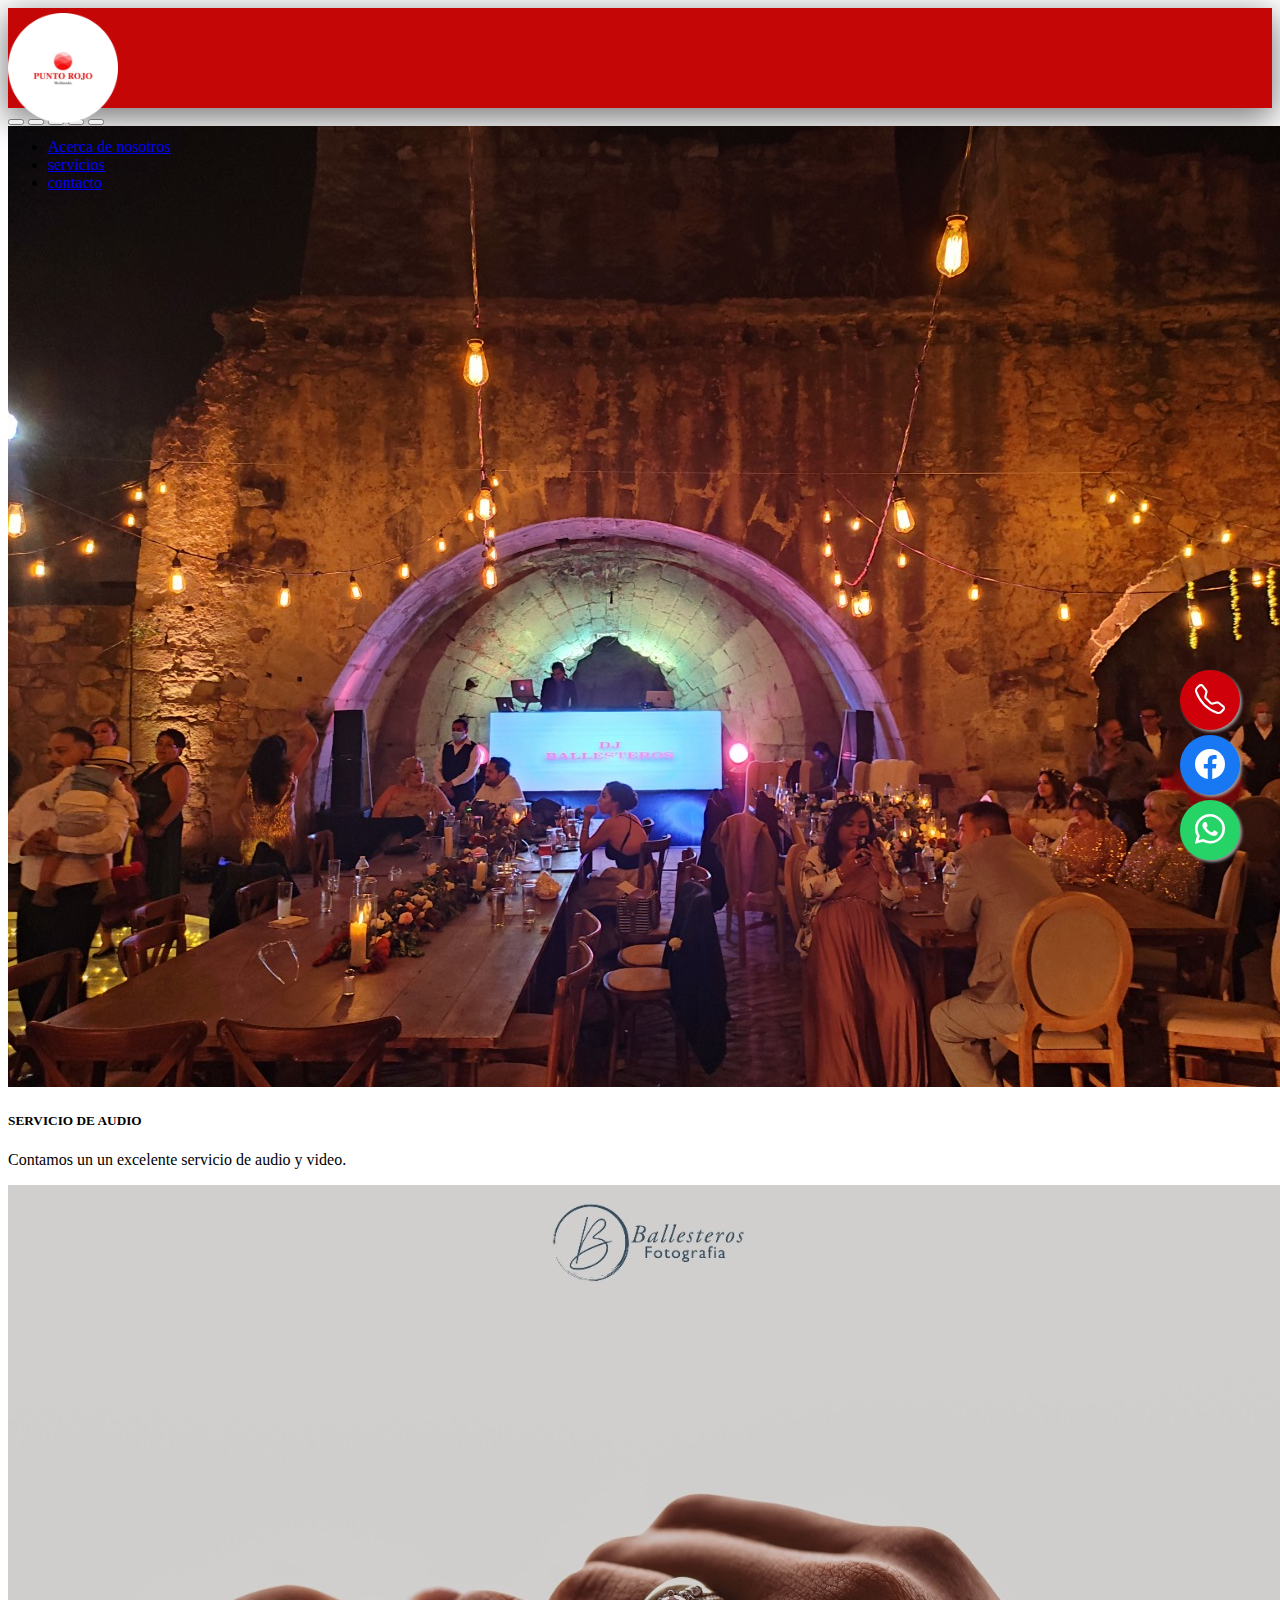
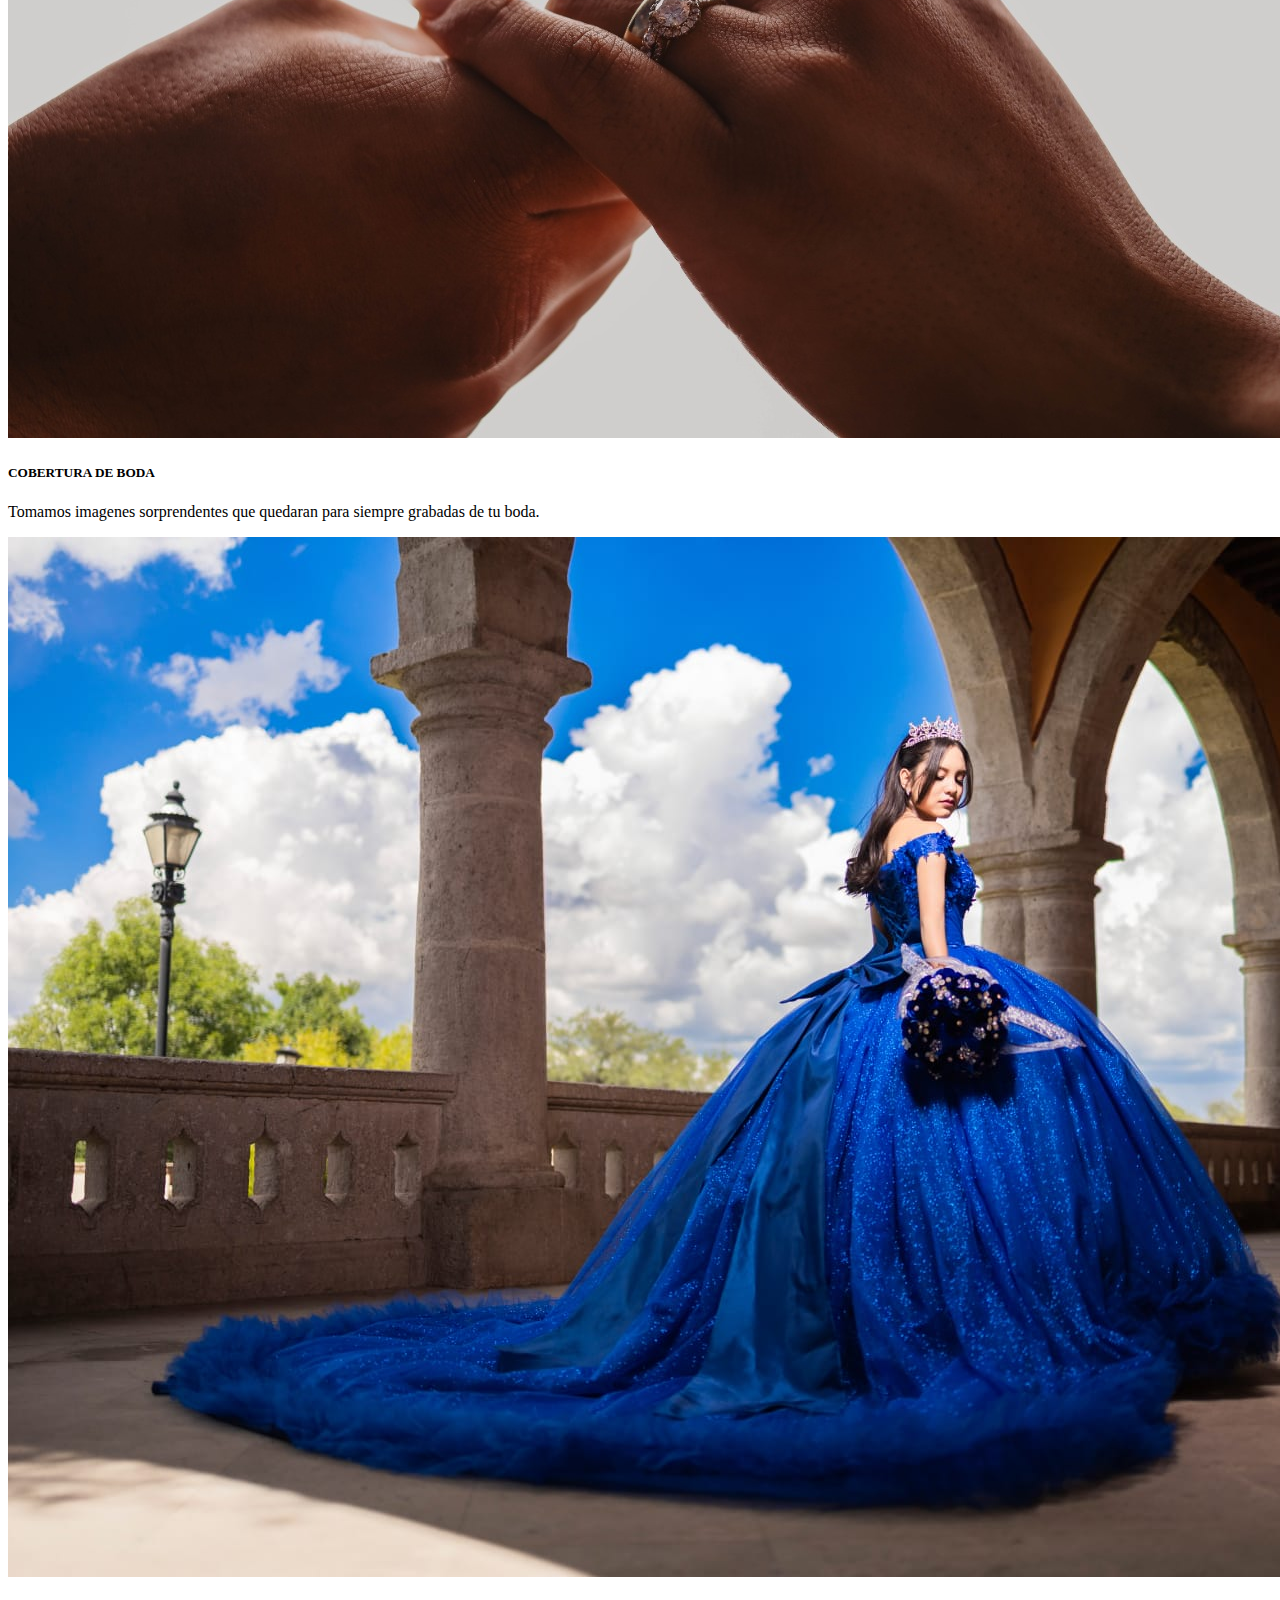
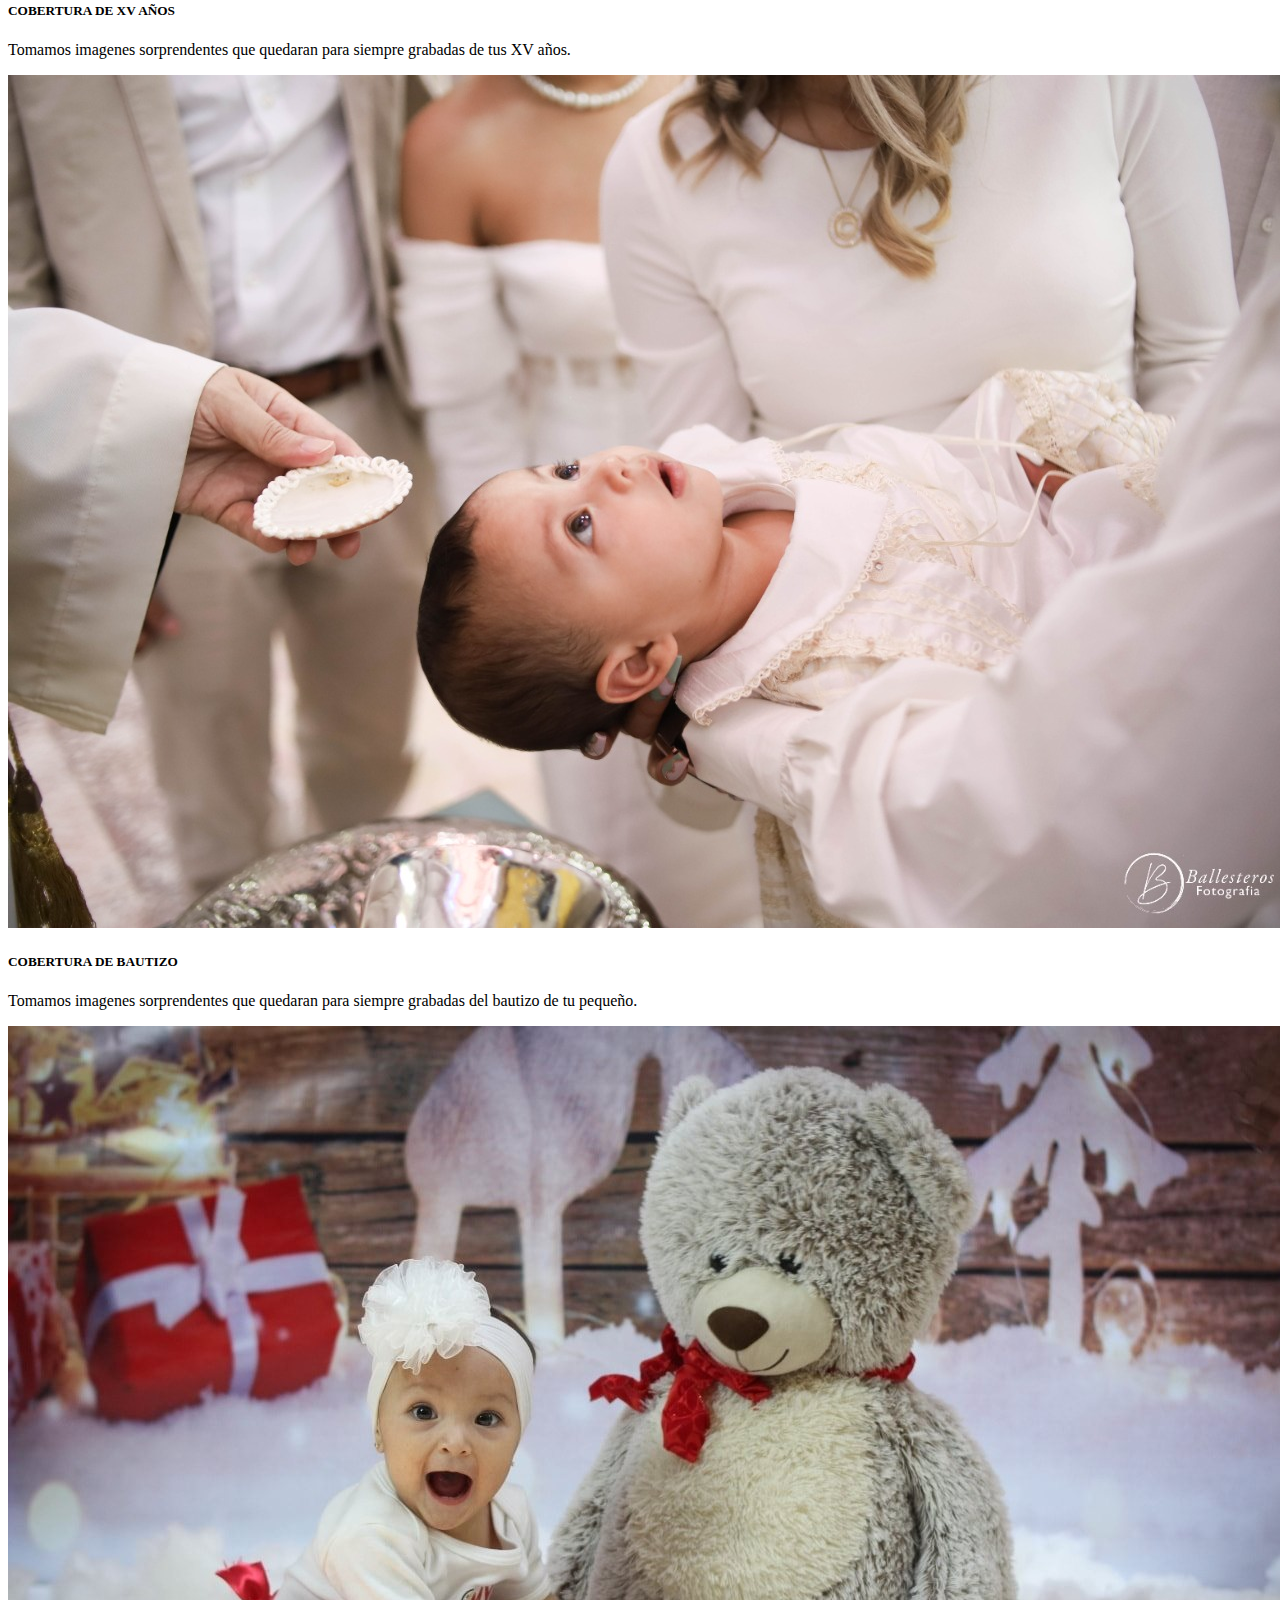
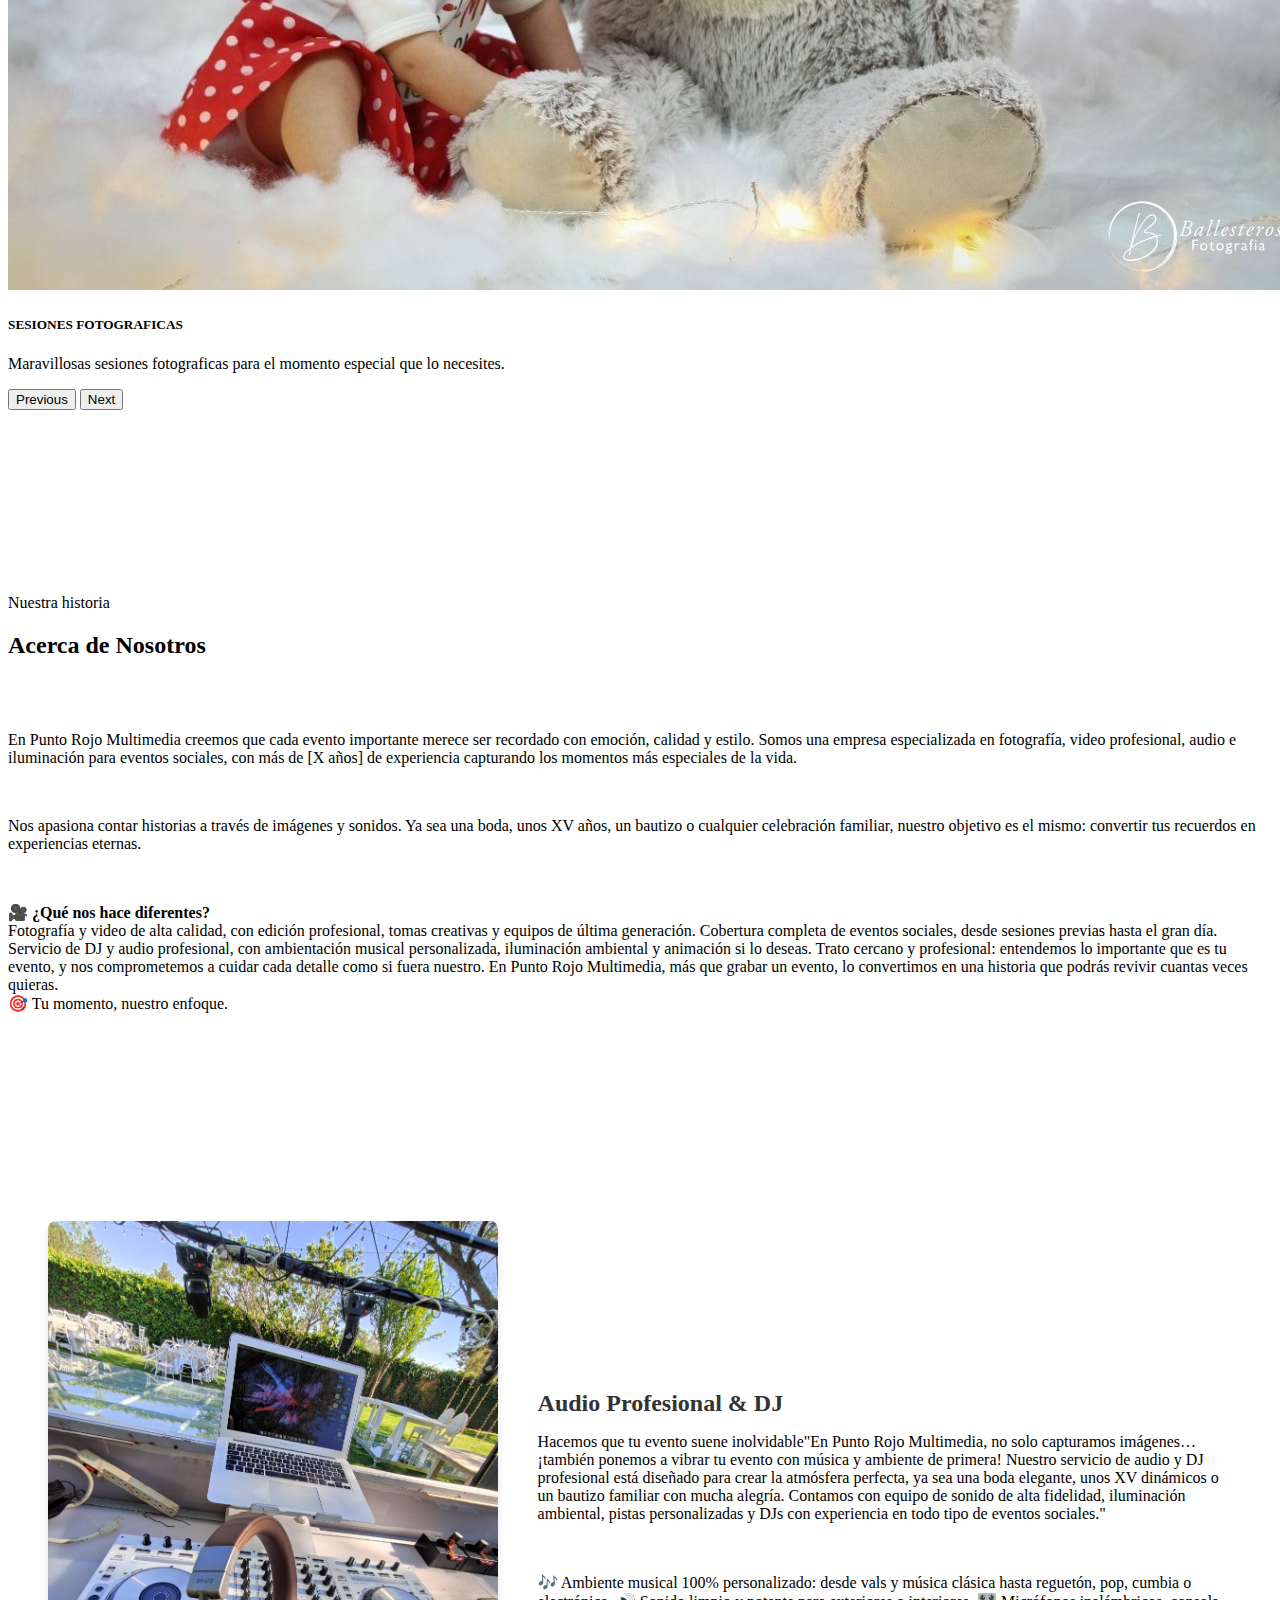
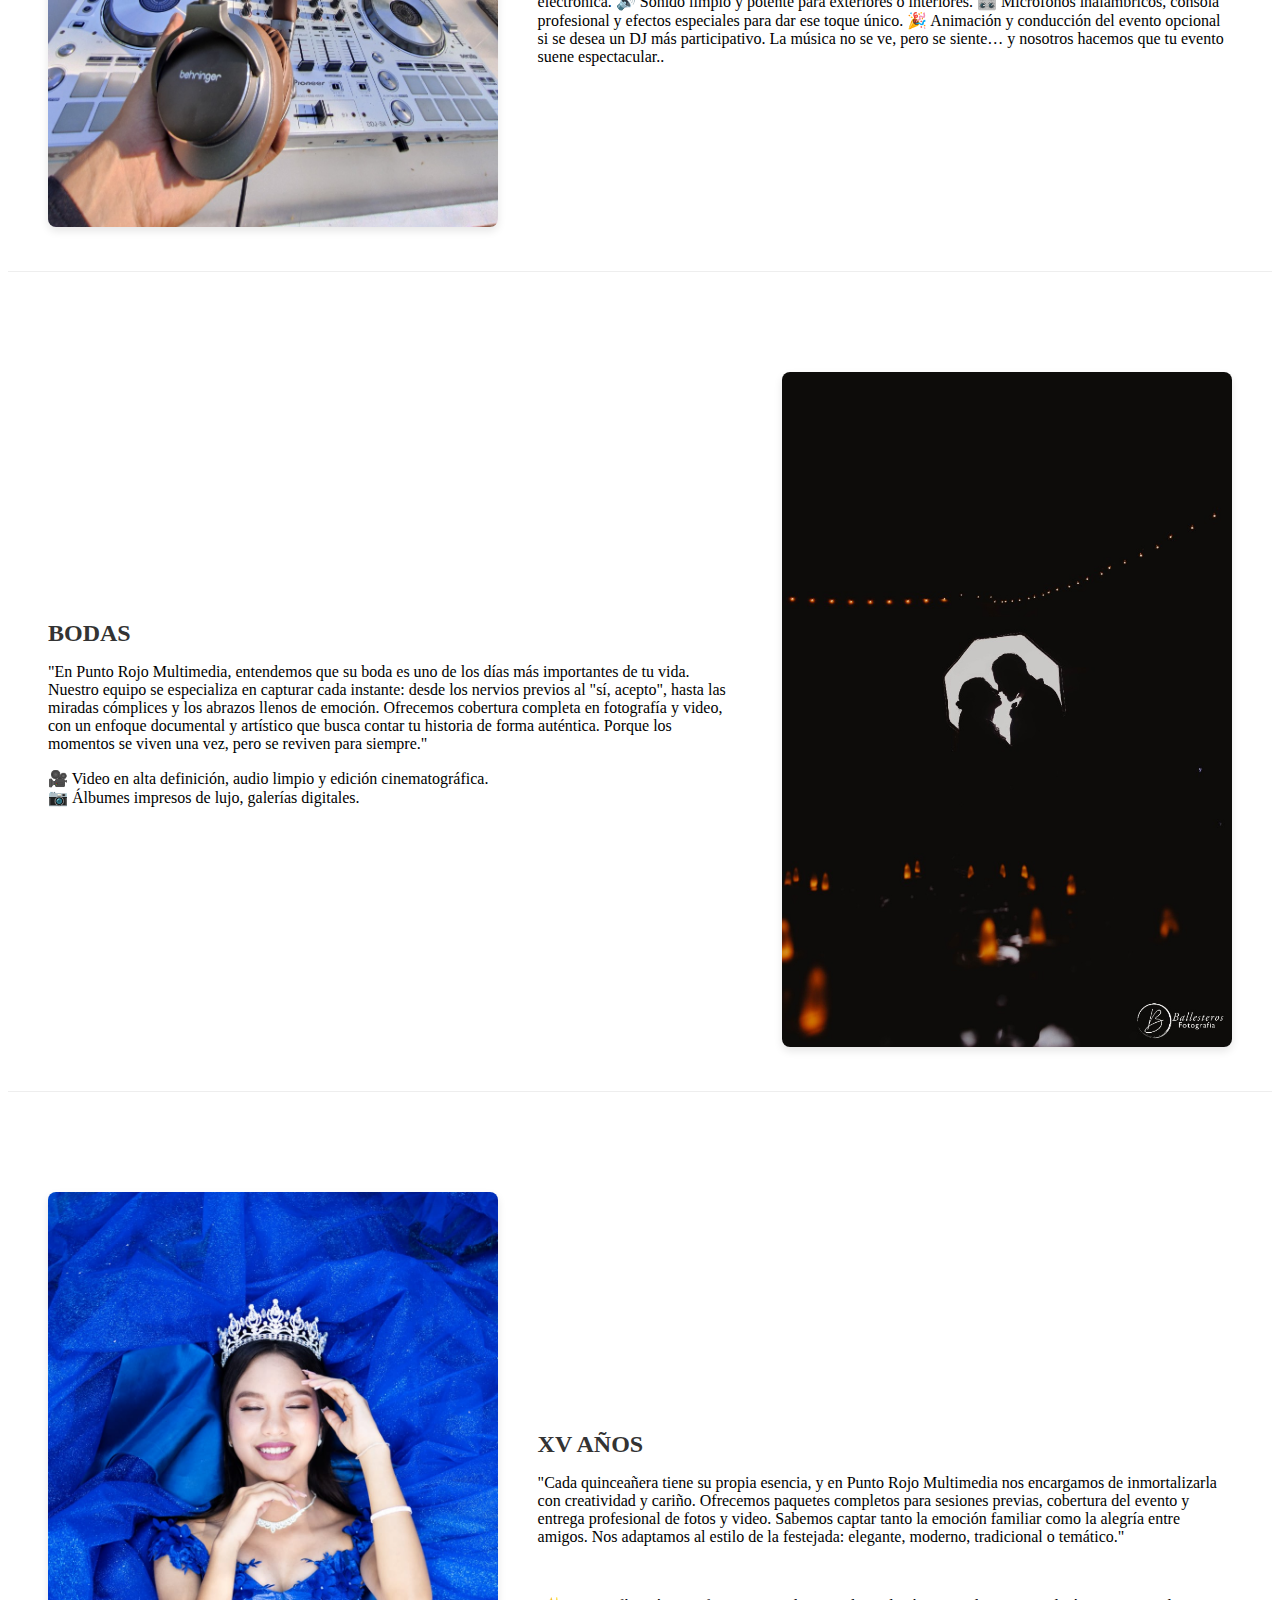
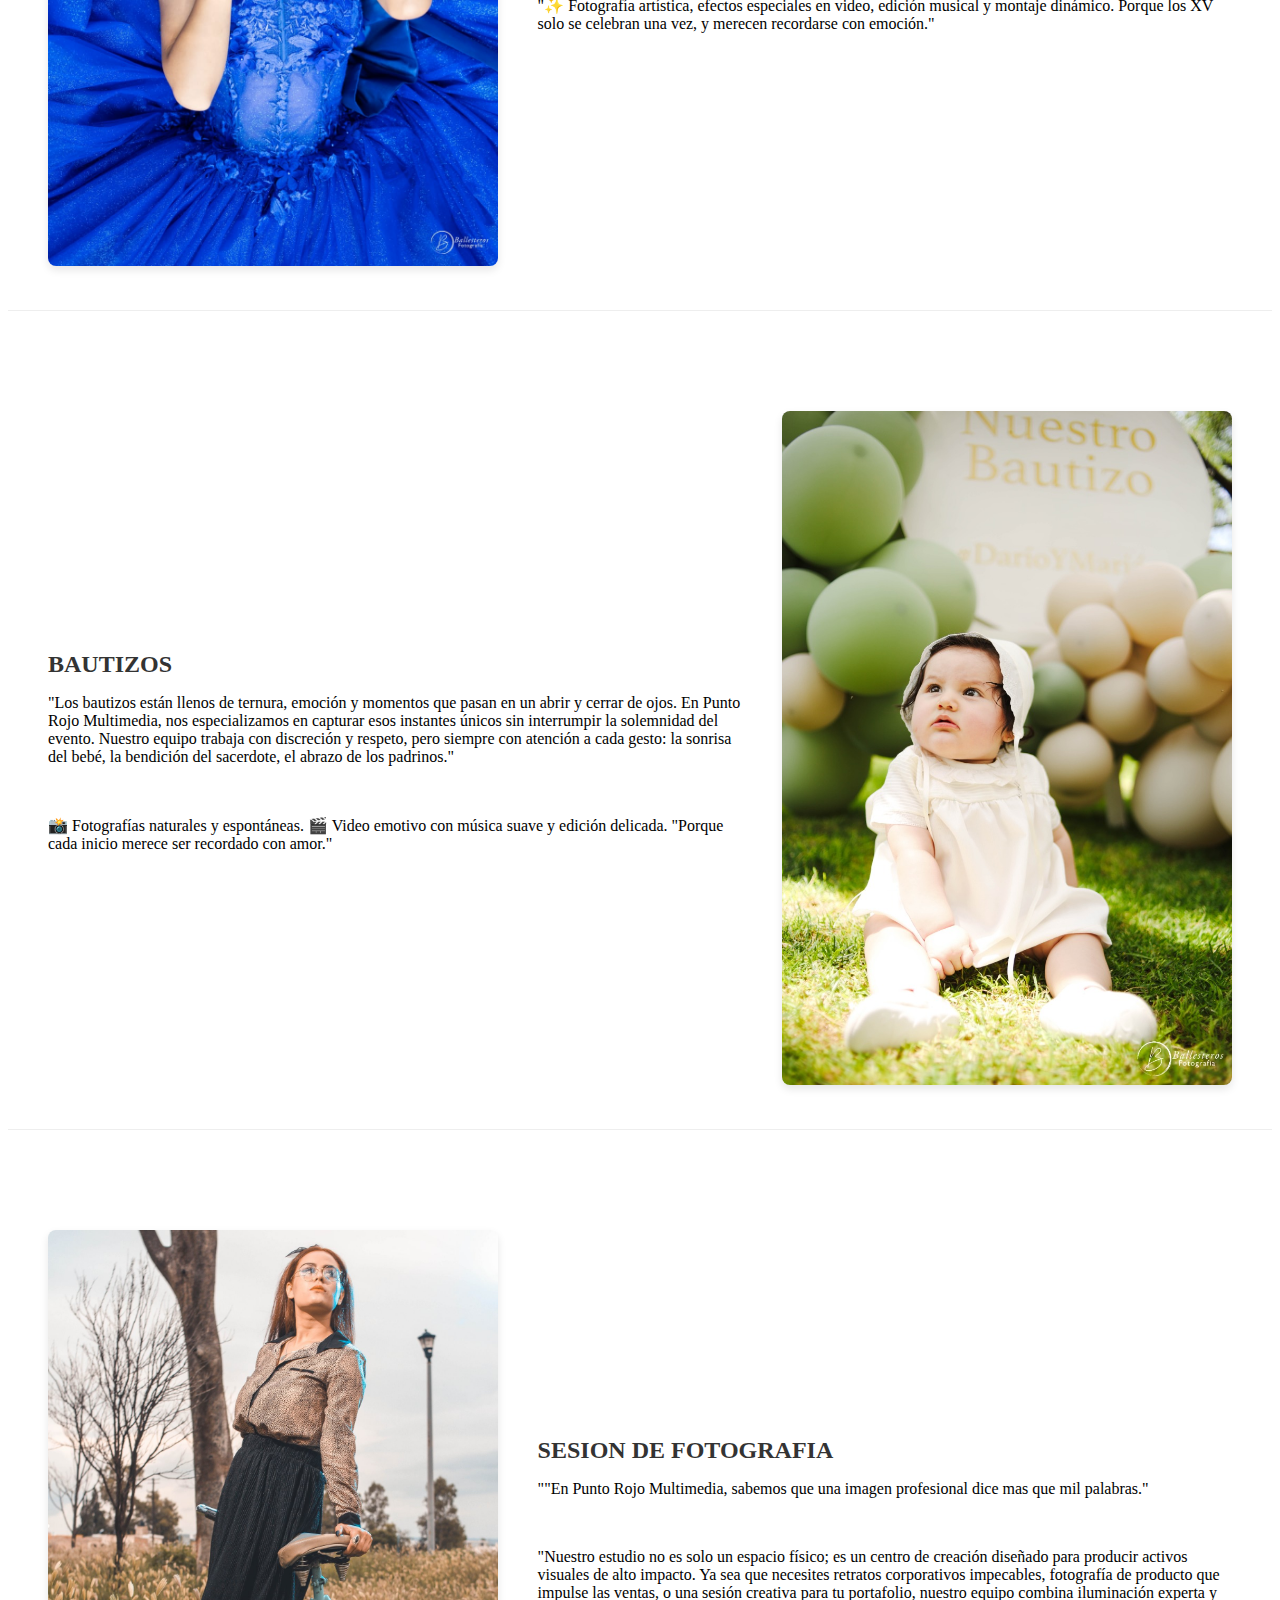
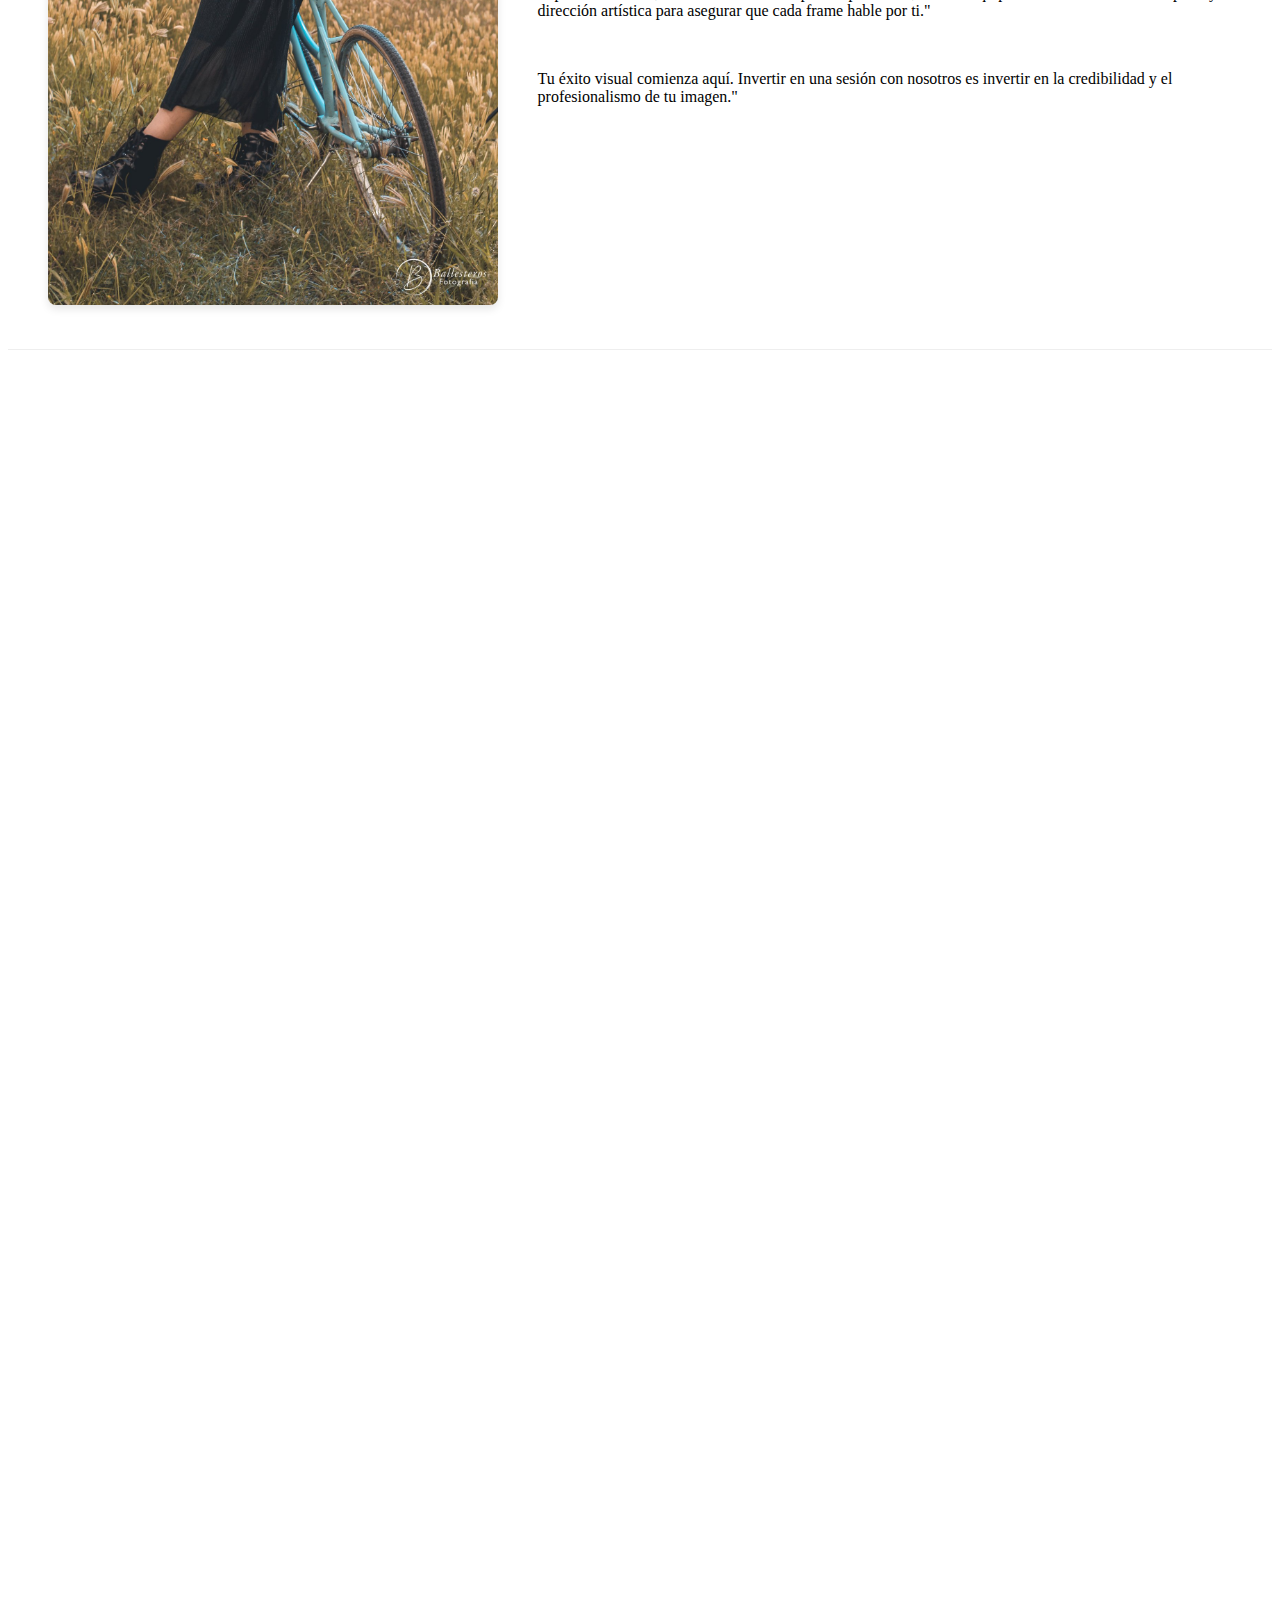
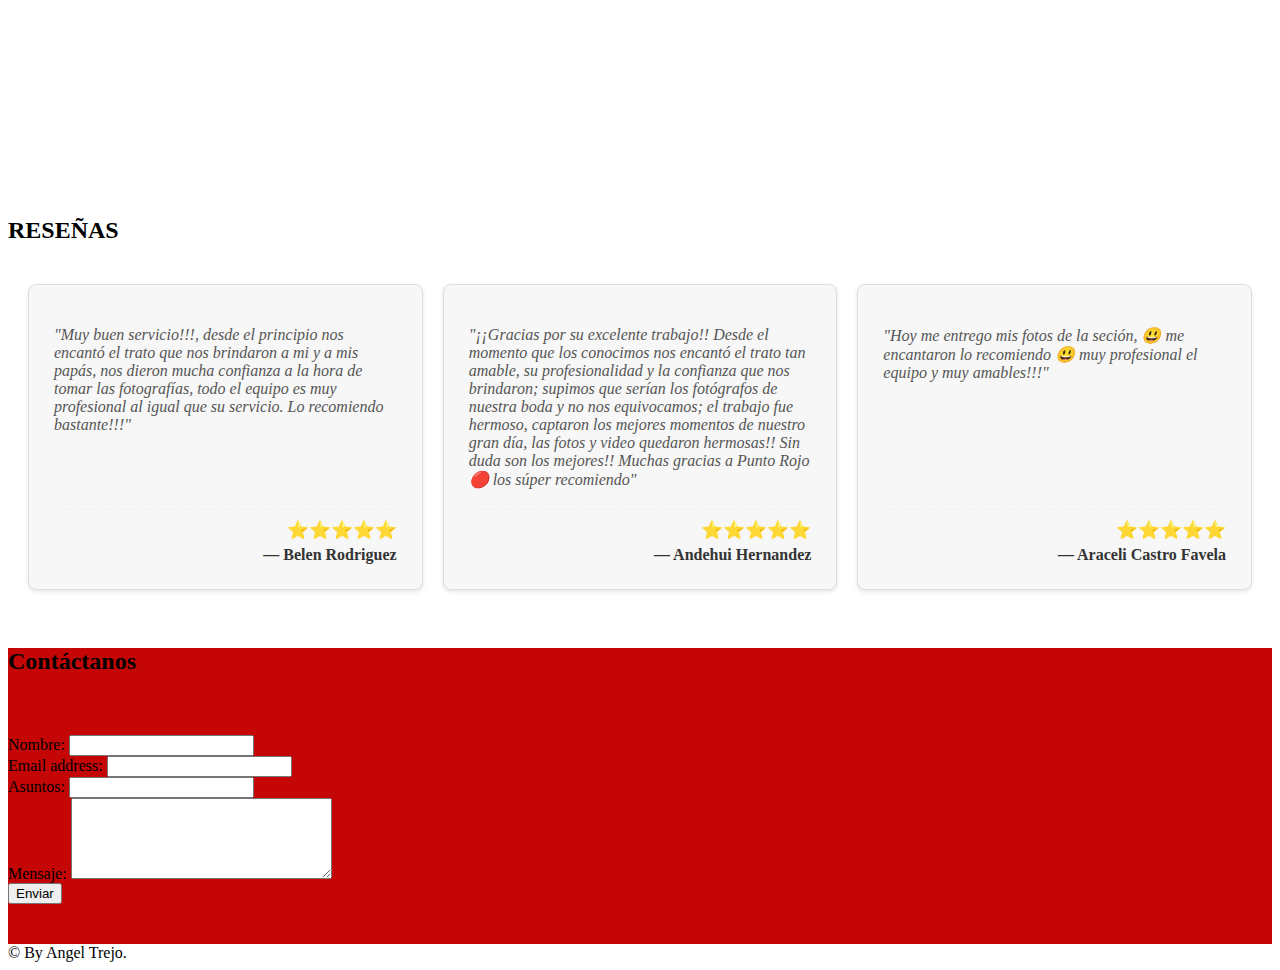
<file: punto rojo multimedia/index.html>
<!doctype html>
<html lang="es">
  <head>
    <meta charset="utf-8">
    <meta name="viewport" content="width=device-width, initial-scale=1">
    <title>Punto rojo</title>

    <!--Boostrap-->
    <link href="https://cdn.jsdelivr.net/npm/bootstrap@5.3.1/dist/css/bootstrap.min.css" rel="stylesheet" integrity="sha384-4bw+/aepP/YC94hEpVNVgiZdgIC5+VKNBQNGCHeKRQN+PtmoHDEXuppvnDJzQIu9" crossorigin="anonymous">

    <!-- Icon -->
    <link rel="stylesheet" href="https://cdn.jsdelivr.net/npm/bootstrap-icons@1.11.1/font/bootstrap-icons.css">

   <!--Css-->
   <link rel="stylesheet" href="css/style.css"> 
  </head>
  
  <body>

    
    


    <!--Navbar-->
    <header class="sticky-top sombra">
      <nav class="navbar  navbar-expand navbar-dark">
        <div class="container-fluid">
            <a class="navbar-brand " href="index.html">
              <img src="punto rojo.png" alt="Bootstrap" width="110" height="110">
              </a>
              
             

        
    
      <ul class="navbar-nav me-auto fs-4   " id="mitexto">
        
        <li class="nav-item">
          <a class="nav-link "  href="#nosotros">Acerca de nosotros</a>
        </li>

        <li class="nav-item">
          <a class="nav-link " href="#servicios">servicios</a>
        </li>
        <li class="nav-item">
          <a class="nav-link " href="#seccion-contacto">contacto</a>
        </li>
        
      </ul>
         
              
        </div>
      </nav>
    </header>
    
    
    
    <!-- galeria de fotos -->

    <div id="carouselExampleCaptions" class="carousel slide carousel-fade" data-bs-ride="carousel">
  <div class="carousel-indicators">
    <button type="button" data-bs-target="#carouselExampleCaptions" data-bs-slide-to="0" class="active" aria-current="true" aria-label="Slide 1"></button>
    <button type="button" data-bs-target="#carouselExampleCaptions" data-bs-slide-to="1" aria-label="Slide 2"></button>
    <button type="button" data-bs-target="#carouselExampleCaptions" data-bs-slide-to="2" aria-label="Slide 3"></button>
    <button type="button" data-bs-target="#carouselExampleCaptions" data-bs-slide-to="3" aria-label="Slide 4"></button>
    <button type="button" data-bs-target="#carouselExampleCaptions" data-bs-slide-to="4" aria-label="Slide 5"></button>
  </div>
  <div class="carousel-inner">
    <div class="carousel-item active">
      <img src="slides/slide1.jpeg" class="d-block w-100" alt="...">
      <div class="carousel-caption d-none d-md-block">
        <h5>SERVICIO DE AUDIO</h5>
        <p>Contamos un un excelente servicio de audio y video.</p>
      </div>
    </div>
    <div class="carousel-item">
      <img src="slides/slide2.jpeg" class="d-block w-100" alt="...">
      <div class="carousel-caption d-none d-md-block">
        <h5>COBERTURA DE BODA</h5>
        <p>Tomamos imagenes sorprendentes que quedaran para siempre grabadas de tu boda.</p>
      </div>
    </div>
    <div class="carousel-item">
      <img src="slides/slide3.jpeg" class="d-block w-100" alt="...">
      <div class="carousel-caption d-none d-md-block">
        <h5>COBERTURA DE XV AÑOS</h5>
        <p>Tomamos imagenes sorprendentes que quedaran para siempre grabadas de tus XV años.</p>
      </div>
    </div>
    <div class="carousel-item">
      <img src="slides/slide4.jpeg" class="d-block w-100" alt="...">
      <div class="carousel-caption d-none d-md-block">
        <h5>COBERTURA DE BAUTIZO</h5>
        <p>Tomamos imagenes sorprendentes que quedaran para siempre grabadas del bautizo de tu pequeño.</p>
      </div>
    </div>
    <div class="carousel-item">
      <img src="slides/slide5.jpg" class="d-block w-100" alt="...">
      <div class="carousel-caption d-none d-md-block">
        <h5>SESIONES FOTOGRAFICAS</h5>
        <p>Maravillosas sesiones fotograficas para el momento especial que lo necesites.</p>
      </div>
    </div>
  </div>
  <button class="carousel-control-prev" type="button" data-bs-target="#carouselExampleCaptions" data-bs-slide="prev">
    <span class="carousel-control-prev-icon" aria-hidden="true"></span>
    <span class="visually-hidden">Previous</span>
  </button>
  <button class="carousel-control-next" type="button" data-bs-target="#carouselExampleCaptions" data-bs-slide="next">
    <span class="carousel-control-next-icon" aria-hidden="true"></span>
    <span class="visually-hidden">Next</span>
  </button>
</div>
<br>
<br>
<br>


<!-- nosotros -->
 <section id="nosotros">
<br>
<br>

 </section>

 <br>
 <br>
 <br>

<section class="py-5">
	<div class="container">
		<div class="row">
			<div class="col-md-5">
				<span class="text-muted">Nuestra historia </span>
				<h2 class="display-5 fw-bold">Acerca de Nosotros</h2>
        <br>
        <br>
			</div>
			<div class="col-md-6 offset-md-1">
				<p class="lead">En Punto Rojo Multimedia creemos que cada evento importante merece ser recordado con emoción, calidad y estilo. Somos una empresa especializada en fotografía, video profesional, audio e iluminación para eventos sociales, con más de [X años] de experiencia capturando los momentos más especiales de la vida.</p>
				<br>
        <p class="lead">Nos apasiona contar historias a través de imágenes y sonidos. Ya sea una boda, unos XV años, un bautizo o cualquier celebración familiar, nuestro objetivo es el mismo: convertir tus recuerdos en experiencias eternas.</p>
        <br>
        <p class="lead"><strong>🎥 ¿Qué nos hace diferentes?</strong> <br> Fotografía y video de alta calidad, con edición profesional, tomas creativas y equipos de última generación.

Cobertura completa de eventos sociales, desde sesiones previas hasta el gran día.

Servicio de DJ y audio profesional, con ambientación musical personalizada, iluminación ambiental y animación si lo deseas.

Trato cercano y profesional: entendemos lo importante que es tu evento, y nos comprometemos a cuidar cada detalle como si fuera nuestro.

En Punto Rojo Multimedia, más que grabar un evento, lo convertimos en una historia que podrás revivir cuantas veces quieras.
<br>
🎯 Tu momento, nuestro enfoque.</p>
			</div>
		</div>
	</div>
</section>

<section>
<!-- Botón flotante de WhatsApp -->
    <a href="https://wa.me/526181849153?text=Hola,%20quisiera%20mas%20informacion%20por%20favor" class="whatsapp-float" target="_blank" title="¡Chatea con nosotros!" >
        <i class="bi bi-whatsapp fs-2"> </i> <!-- Ícono de WhatsApp -->
    </a>
</section>

<section>
    <!-- Botón flotante de facebook -->
    <a href="https://www.facebook.com/PuntoRojoMultimedia/" id="facebook-float" class=" btn-facebook" target="_blank" title="Visita nuestro Facebook" >
        <i class="bi bi-facebook fs-2"> </i> <!-- Ícono de facebook -->
    </a>
    </section>

    <section>
    <!-- Botón flotante de Llamada -->
    <a href="tel:+526181849153" class="telephone-float llamada" target="_blank" title="Comunicate con nosotros" >
        <i class="bi bi-telephone fs-2"> </i> <!-- Ícono de facebook -->
    </a>
    </section>

<br>
<br>
<br>


<!-- BLOQUES DE AREAS -->
 <section id="servicios">
 </section>
<br>
<section class="service-blocks-container" >

    <div class="service-block">
        <div class="service-image">
            <img src="bloques/bloque1.jpg" alt="Renta de Equipo de Sonido">
        </div>
        <div class="service-content">
            <h2>Audio Profesional & DJ</h2>
            <p> Hacemos que tu evento suene inolvidable"En Punto Rojo Multimedia, no solo capturamos imágenes… ¡también ponemos a vibrar tu evento con música y ambiente de primera! Nuestro servicio de audio y DJ profesional está diseñado para crear la atmósfera perfecta, ya sea una boda elegante, unos XV dinámicos o un bautizo familiar con mucha alegría.
Contamos con equipo de sonido de alta fidelidad, iluminación ambiental, pistas personalizadas y DJs con experiencia en todo tipo de eventos sociales."</p>
<br>            
<p>🎶 Ambiente musical 100% personalizado: desde vals y música clásica hasta reguetón, pop, cumbia o electrónica.
🔊 Sonido limpio y potente para exteriores o interiores.
🎛️ Micrófonos inalámbricos, consola profesional y efectos especiales para dar ese toque único.
🎉 Animación y conducción del evento opcional si se desea un DJ más participativo.

La música no se ve, pero se siente… y nosotros hacemos que tu evento suene espectacular..</p>
        </div>
    </div>

    <div class="service-block reverse">
        <div class="service-image">
            <img src="bloques/bloque2.jpg" alt="Bodas">
        </div>
        <div class="service-content">
            <h2>BODAS</h2>
            <p> "En Punto Rojo Multimedia, entendemos que su boda es uno de los días más importantes de tu vida. Nuestro equipo se especializa en capturar cada instante: desde los nervios previos al "sí, acepto", hasta las miradas cómplices y los abrazos llenos de emoción.
Ofrecemos cobertura completa en fotografía y video, con un enfoque documental y artístico que busca contar tu historia de forma auténtica.
Porque los momentos se viven una vez, pero se reviven para siempre."</p>
            <p>🎥 Video en alta definición, audio limpio y edición cinematográfica.
              <br>
📷 Álbumes impresos de lujo, galerías digitales.</p>
        </div>
    </div>

    <div class="service-block">
        <div class="service-image">
            <img src="bloques/bloque3.jpg" alt="XV años">
        </div>
        <div class="service-content">
            <h2>XV AÑOS</h2>
            <p> "Cada quinceañera tiene su propia esencia, y en Punto Rojo Multimedia nos encargamos de inmortalizarla con creatividad y cariño. Ofrecemos paquetes completos para sesiones previas, cobertura del evento y entrega profesional de fotos y video.
Sabemos captar tanto la emoción familiar como la alegría entre amigos. Nos adaptamos al estilo de la festejada: elegante, moderno, tradicional o temático."</p>
            <br>
<p>"✨ Fotografía artística, efectos especiales en video, edición musical y montaje dinámico.
Porque los XV solo se celebran una vez, y merecen recordarse con emoción."</p>
        </div>
    </div>

    <div class="service-block reverse">
        <div class="service-image">
            <img src="bloques/bloque4.jpg" alt="Bautizo">
        </div>
        <div class="service-content">
            <h2>BAUTIZOS</h2>
            <p> "Los bautizos están llenos de ternura, emoción y momentos que pasan en un abrir y cerrar de ojos. En Punto Rojo Multimedia, nos especializamos en capturar esos instantes únicos sin interrumpir la solemnidad del evento.
Nuestro equipo trabaja con discreción y respeto, pero siempre con atención a cada gesto: la sonrisa del bebé, la bendición del sacerdote, el abrazo de los padrinos."</p>
            <BR>  
<p>📸 Fotografías naturales y espontáneas.
🎬 Video emotivo con música suave y edición delicada.
"Porque cada inicio merece ser recordado con amor."</p>
        </div>
    </div>

    <div class="service-block">
        <div class="service-image">
            <img src="bloques/bloque5.jpg" alt="SESION DE FOTOGRAFIA">
        </div>
        <div class="service-content">
            <h2>SESION DE FOTOGRAFIA</h2>
            <p> ""En Punto Rojo Multimedia, sabemos que una imagen profesional dice mas que mil palabras."</p>
            <br>
<p>"Nuestro estudio no es solo un espacio físico; es un centro de creación diseñado para producir activos visuales de alto impacto. Ya sea que necesites retratos corporativos impecables, fotografía de producto que impulse las ventas, o una sesión creativa para tu portafolio, 
  nuestro equipo combina iluminación experta y dirección artística para asegurar que cada frame hable por ti."</p>
  <br>
  <p>Tu éxito visual comienza aquí.
     Invertir en una sesión con nosotros es invertir en la credibilidad y el profesionalismo de tu imagen."</p>
        </div>
    </div>

</section>

<br>
<br>

<!-- Muestra de nuestro trabajo -->
 <!--Video-->
       <section >
        <div class="container">
          <div class="video-item">
        <div class="video-responsive">
          <iframe src="https://www.facebook.com/plugins/video.php?height=476&href=https%3A%2F%2Fwww.facebook.com%2FPuntoRojoMultimedia%2Fvideos%2F1324524944421341%2F&show_text=false&width=269&t=0" width="269" height="476" style="border:none;overflow:hidden" scrolling="no" frameborder="0" allowfullscreen="true" allow="autoplay; clipboard-write; encrypted-media; picture-in-picture; web-share" allowFullScreen="true"></iframe>
          </div>
    </div>

    <div class="video-item">
        <div class="video-responsive">
          <iframe src="https://www.facebook.com/plugins/video.php?height=476&href=https%3A%2F%2Fwww.facebook.com%2Freel%2F1855673361548710%2F&show_text=false&width=267&t=0" width="267" height="476" style="border:none;overflow:hidden" scrolling="no" frameborder="0" allowfullscreen="true" allow="autoplay; clipboard-write; encrypted-media; picture-in-picture; web-share" allowFullScreen="true"></iframe>
          
            </div>
    </div>

    <div class="video-item">
        <div class="video-responsive">
          <iframe src="https://www.facebook.com/plugins/video.php?height=995&href=https%3A%2F%2Fwww.facebook.com%2FPuntoRojoMultimedia%2Fvideos%2F578883616679284%2F&show_text=false&width=560&t=0" width="560" height="995" style="border:none;overflow:hidden" scrolling="no" frameborder="0" allowfullscreen="true" allow="autoplay; clipboard-write; encrypted-media; picture-in-picture; web-share" allowFullScreen="true"></iframe>
          
            </div>
    </div>

        </div>      
      </section>



              <!-- testimonios de clientes -->
<h2 class="text-center">RESEÑAS</h2>
              <section class="review-section">


    <div class="review-card">
        <p class="review-text">"Muy buen servicio!!!, desde el principio nos encantó el trato que nos brindaron a mi y a mis papás, nos dieron mucha confianza a la hora de tomar las fotografías, todo el equipo es muy profesional al igual que su servicio. Lo recomiendo bastante!!!"</p>
        <div class="reviewer-info">
            <span class="stars">⭐⭐⭐⭐⭐</span>
            <span class="reviewer-name">— Belen Rodriguez</span>
        </div>
    </div>

    <div class="review-card">
        <p class="review-text">"¡¡Gracias por su excelente trabajo!! Desde el momento que los conocimos nos encantó el trato tan amable, su profesionalidad y la confianza que nos brindaron; supimos que serían los fotógrafos de nuestra boda y no nos equivocamos; el trabajo fue hermoso, captaron los mejores momentos de nuestro gran día, las fotos y video quedaron hermosas!! Sin duda son los mejores!! Muchas gracias a Punto Rojo 🔴 los súper recomiendo"</p>
        <div class="reviewer-info">
            <span class="stars">⭐⭐⭐⭐⭐</span>
            <span class="reviewer-name">— Andehui Hernandez</span>
        </div>
    </div>

    <div class="review-card">
        <p class="review-text">"Hoy me entrego mis fotos de la seción, 😃 me encantaron lo recomiendo 😃 muy profesional el equipo y muy amables!!!"</p>
        <div class="reviewer-info">
            <span class="stars">⭐⭐⭐⭐⭐</span>
            <span class="reviewer-name">— Araceli Castro Favela</span>
        </div>
    </div>

</section>

               <!-- formulario de contacto -->
                
                 
    <br>


    
      
    
      
    <!--Datos-->
    <section class="contactenos  py-5 mt-5" id="seccion-contacto">
        <h2 class="text-center">Contáctanos</h2>
        <div class="container container-datos">
            <form class="row">
                <div class="mb-3 col-12 col-md-6">
                    <label for="Nombre" class="form-label">Nombre:</label>
                    <input type="text" class="form-control" id="Nombre" aria-describedby="nombre">                   
                </div>
                <div class="mb-3 col-12 col-md-6">
                  <label for="exampleInputEmail1" class="form-label">Email address:</label>
                  <input type="email" class="form-control" id="exampleInputEmail1" aria-describedby="emailHelp">
                </div>
                <div class="mb-3 col-12 col-md-12">
                    <label for="Asunto" class="form-label">Asuntos:</label>
                    <input type="text" class="form-control" id="Asunto" aria-describedby="asunto">
                </div>
                <div class="mb-3 col-12">
                    <label for="Mensaje">Mensaje:</label>
                    <textarea class="form-control" name="mensaje" id="" cols="30" rows="5"></textarea>
                </div>
                <div class="text-center">
                <button type="submit" class="btn btn-dark col-4">Enviar</button></div>
            </form>
        </div>
    </section>

    <footer class="text-center py-3">
        © By Angel Trejo.
    </footer>

    <script 
    
     src="https://cdn.jsdelivr.net/npm/bootstrap@5.3.3/dist/js/bootstrap.bundle.min.js" integrity="sha384-YvpcrYf0tY3lHB60NNkmXc5s9fDVZLESaAA55NDzOxhy9GkcIdslK1eN7N6jIeHz" crossorigin="anonymous">

 
 

    </script>

  </body>
</html>
</file>
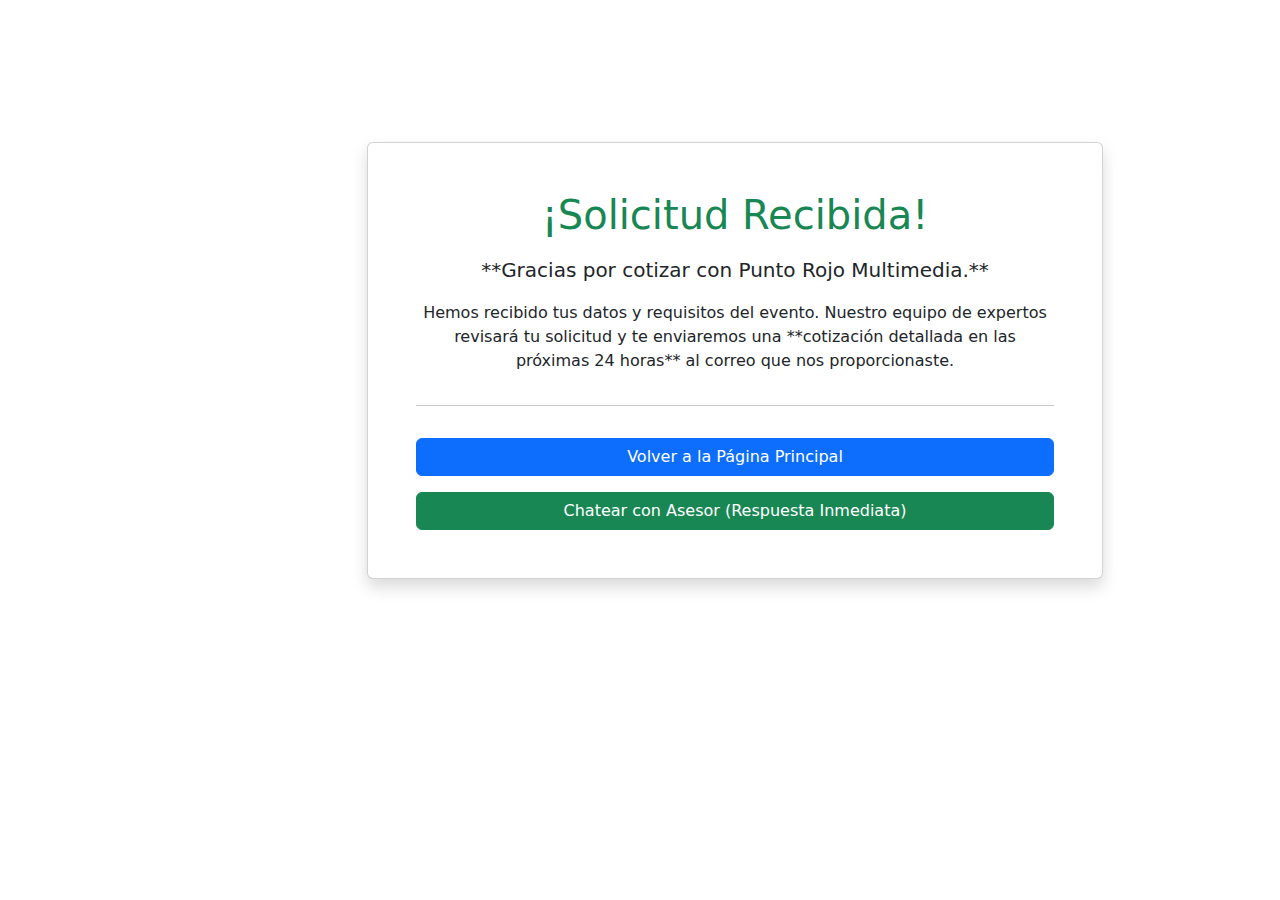
<file: php/gracias.html>
<!DOCTYPE html>
<html lang="es">
<head>
    <meta charset="UTF-8">
    <meta name="viewport" content="width=device-width, initial-scale=1.0">
    <title>¡Cotización Enviada! | Punto Rojo Multimedia</title>
    <link href="https://cdn.jsdelivr.net/npm/bootstrap@5.3.3/dist/css/bootstrap.min.css" rel="stylesheet" integrity="sha384-QWTKZyjpPEjISv5WaRU9OFeRpok6YctnYmDr5pNlyT2bRjXh0JMhjY6hW+ALEwIH" crossorigin="anonymous">
    
    <style>
        .full-screen {
            min-height: 80vh; /* Ocupa casi toda la altura de la pantalla */
            display: flex;
            align-items: center;
            justify-content: center;
            text-align: center;
        }
    </style>
</head>
<body>

    <div class="container">
        <div class="row full-screen">
            <div class="col-md-8 offset-md-2">
                <div class="card p-5 shadow">
                    <h1 class="text-success mb-3"><i class="bi bi-check-circle-fill"></i> ¡Solicitud Recibida!</h1>
                    <p class="lead">**Gracias por cotizar con Punto Rojo Multimedia.**</p>
                    <p>Hemos recibido tus datos y requisitos del evento. Nuestro equipo de expertos revisará tu solicitud y te enviaremos una **cotización detallada en las próximas 24 horas** al correo que nos proporcionaste.</p>
                    
                    <hr>
                    
                    <a href="index.html" class="btn btn-primary mt-3">Volver a la Página Principal</a>
                    <a href="https://wa.me/526181849153" target="_blank" class="btn btn-success mt-3"><i class="bi bi-whatsapp"></i> Chatear con Asesor (Respuesta Inmediata)</a>
                </div>
            </div>
        </div>
    </div>
    
    <script src="https://cdn.jsdelivr.net/npm/bootstrap@5.3.3/dist/js/bootstrap.bundle.min.js" integrity="..." crossorigin="anonymous"></script>
    </body>
</html>
</file>
<file: punto rojo multimedia/css/style.css>
/* Navbar */
header{
    background-color: #c40606;
    /* position: sticky;
    top: 0;
    z-index: 2000;*/    
} 

.sombra{
    box-shadow: 0px 9px 32px 2px rgba(0,0,0,0.53);
}
  
.navbar {
      position: relative; /* Posición base para el nav */
      z-index: 1; /* Asegura que el nav esté por encima de otros elementos */
   height: 100px;
    }

    .navbar img {
      position: relative; /* O absolute */
      top: 5px; /* Mayor que el nav para que sobresalga */
    }

       /* 1. Contenedor principal: Activa Flexbox */
.container {
    display: flex; /* Alinea los elementos hijos (videos) horizontalmente */
    gap: 15px; /* Espacio entre los videos */
    padding: 40px 0;
    flex-wrap: wrap; /* Permite que los videos se apilen en pantallas pequeñas (responsividad) */
}

/* 2. Estilo de cada contenedor de video */
.video-item {
    /* Fuerza a que cada video ocupe 1/3 del ancho, restando el espacio (gap) */
    flex: 1 1 calc(33.333% - 10px); /* 10px ajusta el 1/3 para el gap de 15px */
    max-width: calc(33.333% - 10px);
    box-sizing: border-box; /* Asegura que el padding no cause desbordamiento */
}

/* 3. Estilos de Responsividad del Video (Ya lo tenías, pero es crucial) */
.video-responsive {
    overflow: hidden;
    padding-bottom: 56.25%; /* Relación de aspecto 16:9 */
    position: relative;
    height: 1000px;
    width: 100%; /* Asegura que tome todo el ancho de su contenedor (.video-item) */
}

.video-responsive iframe,
.video-responsive .fb-video {
    position: absolute;
    top: 0;
    left: 0;
    width: 100%;
    height: 100%;
}

/* 4. RESPONSIVIDAD: Apilar en Móviles */
@media (max-width: 768px) {
    .container {
        /* Permite que los videos se apilen verticalmente en una sola columna */
        flex-direction: column; 
    }
    
    .video-item {
        /* Ocupa todo el ancho disponible en móvil */
        max-width: 100%; 
        flex: 1 1 100%;
    }
}









    /* video 

    

.container iframe {
      display: block; /* Importante para que margin auto funcione */
   /*   margin-left: auto;/*
      margin-right: auto;
      width: 300px; *//* Define un ancho para que funcione el margen automático */
    /*  height: 600px;
    } */

.contactenos{
    background-color: #c40606 !important; /* Cambia a tu color deseado */
  }


   
 /* Estilos CSS para el whatsapp flotante */
        .whatsapp-float {
            position: fixed; /* Posición fija */
            width: 60px;
            height: 60px;
            bottom: 40px; /* Distancia desde la parte inferior */
            right: 40px; /* Distancia desde la parte derecha */
            background-color: #25d366; /* Color verde de WhatsApp */
            color: #fff; /* Color blanco para el ícono */
            border-radius: 50px; /* Forma circular */
            text-align: center;
            font-size: 30px; /* Tamaño del ícono */
            box-shadow: 2px 2px 3px #999; /* Sombra */
            z-index: 100; /* Asegura que esté por encima de otros elementos */
            display: flex;
            align-items: center;
            justify-content: center;
            transition: background-color 0.3s ease; /* Transición suave */
            cursor: pointer;
        }
        .whatsapp-float:hover {
            background-color: #128c7e; /* Color al pasar el mouse */
        }

       

/* 3. El Tooltip estilizado (el pseudo-elemento) */
.whatsapp-float::after {
    /* 3a. El contenido del tooltip: lee el atributo 'title' */
    content: attr(title); 
  /* 3b. Posicionamiento y visualización */
    position: absolute;
    bottom: 100%; /* Coloca el tooltip justo encima del elemento */
    right: 100%;  /* Y a la izquierda del elemento */
    
    /* 3c. Estilos */
    background-color: #333; /* Fondo oscuro */
    color: white; /* Texto blanco */
    padding: 2px 5px;
    border-radius: 2px;
    white-space: nowrap; /* Evita que el texto se rompa en varias líneas */
    
    /* 3d. Por defecto, oculto */
    opacity: 0;
    visibility: hidden;
    transition: opacity 0.3s, visibility 0.3s;
    z-index: 10; /* Asegura que esté por encima de otros elementos */
    
    /* Limpia el title para que no interfiera */
    pointer-events: none;
}
/* 4. Mostrar el Tooltip al hacer hover */
.whatsapp-float:hover::after {
    opacity: 1;
    visibility: visible;
}


/* Estilos CSS para el facebook flotante */
       .btn-facebook {
            position: fixed; /* Posición fija */
            width: 60px;
            height: 60px;
            bottom: 105px; /* Distancia desde la parte inferior */
            right: 40px; /* Distancia desde la parte derecha */
            background-color: #1877F2; /* Color verde de WhatsApp */
            color: #fff; /* Color blanco para el ícono */
            border-radius: 50px; /* Forma circular */
            text-align: center;
            font-size: 30px; /* Tamaño del ícono */
            box-shadow: 2px 2px 3px #999; /* Sombra */
            z-index: 100; /* Asegura que esté por encima de otros elementos */
            display: flex;
            align-items: center;
            justify-content: center;
            transition: background-color 0.3s ease; /* Transición suave */
            cursor: pointer;
        }
        .btn-facebook:hover {
            background-color: #3b5998; /* Color al pasar el mouse */
        }

       

/* 3. El Tooltip estilizado (el pseudo-elemento) */
.btn-facebook::after {
    /* 3a. El contenido del tooltip: lee el atributo 'title' */
    content: attr(title); 
  /* 3b. Posicionamiento y visualización */
    position: absolute;
    bottom: 100%; /* Coloca el tooltip justo encima del elemento */
    right: 100%;  /* Y a la izquierda del elemento */
    
    /* 3c. Estilos */
    background-color: #333; /* Fondo oscuro */
    color: white; /* Texto blanco */
    padding: 2px 5px;
    border-radius: 2px;
    white-space: nowrap; /* Evita que el texto se rompa en varias líneas */
    
    /* 3d. Por defecto, oculto */
    opacity: 0;
    visibility: hidden;
    transition: opacity 0.3s, visibility 0.3s;
    z-index: 10; /* Asegura que esté por encima de otros elementos */
    
    /* Limpia el title para que no interfiera */
    pointer-events: none;
}
/* 4. Mostrar el Tooltip al hacer hover */
.btn-facebook:hover::after {
    opacity: 1;
    visibility: visible;
}


/* Estilos CSS para las llamadas flotante */
 
       .telephone-float {
            position: fixed; /* Posición fija */
            width: 60px;
            height: 60px;
            bottom: 170px; /* Distancia desde la parte inferior */
            right: 40px; /* Distancia desde la parte derecha */
            background-color: #cf000a; /* Color verde de WhatsApp */
            color: #fff; /* Color blanco para el ícono */
            border-radius: 50px; /* Forma circular */
            text-align: center;
            font-size: 30px; /* Tamaño del ícono */
            box-shadow: 2px 2px 3px #999; /* Sombra */
            z-index: 100; /* Asegura que esté por encima de otros elementos */
            display: flex;
            align-items: center;
            justify-content: center;
            transition: background-color 0.3s ease; /* Transición suave */
            cursor: pointer;
        }
        .telephone-float:hover {
            background-color: #eb0101; /* Color al pasar el mouse */
        }

       

/* 3. El Tooltip estilizado (el pseudo-elemento) */
.telephone-float::after {
    /* 3a. El contenido del tooltip: lee el atributo 'title' */
    content: attr(title); 
  /* 3b. Posicionamiento y visualización */
    position: absolute;
    bottom: 100%; /* Coloca el tooltip justo encima del elemento */
    right: 100%;  /* Y a la izquierda del elemento */
    
    /* 3c. Estilos */
    background-color: #333; /* Fondo oscuro */
    color: white; /* Texto blanco */
    padding: 2px 5px;
    border-radius: 2px;
    white-space: nowrap; /* Evita que el texto se rompa en varias líneas */
    
    /* 3d. Por defecto, oculto */
    opacity: 0;
    visibility: hidden;
    transition: opacity 0.3s, visibility 0.3s;
    z-index: 10; /* Asegura que esté por encima de otros elementos */
    
    /* Limpia el title para que no interfiera */
    pointer-events: none;
}
/* 4. Mostrar el Tooltip al hacer hover */
.telephone-float:hover::after {
    opacity: 1;
    visibility: visible;
}



/* ESTILOS RESEÑAS DE FACEBOOK */

/* 1. Contenedor principal: Activa Flexbox para alineación horizontal */
.review-section {
    display: flex; /* Convierte el contenedor en un flex container */
    gap: 20px; /* Espacio entre cada tarjeta */
    padding: 20px;
    flex-wrap: wrap; /* Importante para la responsividad: permite que las tarjetas salten a la siguiente línea en móvil */
    justify-content: center; /* Centra las tarjetas si no llenan todo el ancho */
}

/* 2. Estilo de cada tarjeta (el cuadro de reseña) */
.review-card {
    background-color: #f7f7f7; /* Un gris claro para simular un fondo de tarjeta */
    border: 1px solid #ddd;
    border-radius: 8px;
    padding: 25px;
    
    /* Permite que cada tarjeta ocupe el mismo espacio (1/3 menos el espacio) */
    flex: 1 1 300px; /* Esto significa: crecerá (1), se encogerá (1), pero nunca será más pequeña de 300px */
    max-width: 350px; /* Límite para que no se estiren demasiado en pantallas gigantes */
    
    box-shadow: 0 2px 4px rgba(0, 0, 0, 0.1); /* Sombra suave para darle un efecto "flotante" */
    
    /* Hace que la tarjeta tenga una altura flexible si el texto es muy largo */
    display: flex;
    flex-direction: column;
    justify-content: space-between; /* Empuja el nombre del revisor al final */
}

/* 3. Estilos de texto (Opcional) */
.review-text {
    font-style: italic;
    color: #555;
    margin-bottom: 20px;
}

.reviewer-info {
    text-align: right;
    font-weight: bold;
    color: #333;
    padding-top: 10px;
    border-top: 1px dashed #eee; /* Separador sutil */
}

.stars {
    display: block;
    font-size: 1.1em;
    margin-bottom: 5px;
}

/* ESTILOS DE BLOQUES DE AREAS */

/* Estilo del Contenedor Global */
.service-blocks-container {
    padding: 40px 0;
}

/* 1. Estilo Básico para Cada Bloque */
.service-block {
    display: flex; /* Activa Flexbox para alineación horizontal */
    align-items: center; /* Centra verticalmente la imagen y el texto */
    margin-bottom: 60px;
    padding: 20px;
    border-bottom: 1px solid #eee; /* Separador sutil */
}

/* 2. El Zigzag: Invertir el Orden en Bloques Pares */
/* La clase .reverse se aplica en el HTML a los bloques 2 y 4 */
.service-block.reverse {
    /* Esto invierte el orden: ahora el contenido va primero y la imagen después */
    flex-direction: row-reverse;
}

/* 3. Estilo para la Imagen */
.service-image {
    flex: 0 0 40%; /* La imagen ocupa el 40% del ancho */
    padding: 20px;
    box-sizing: border-box;
}

.service-image img {
    width: 100%;
    height: auto;
    border-radius: 8px;
    object-fit: cover; /* Asegura que la imagen se vea bien sin distorsionarse */
    box-shadow: 0 4px 8px rgba(0, 0, 0, 0.1);
}

/* 4. Estilo para el Contenido (Título, Reseña, Párrafo) */
.service-content {
    flex: 0 0 60%; /* El contenido ocupa el 60% del ancho */
    padding: 20px;
    box-sizing: border-box;
}

.service-content h2 {
    color: #333;
    margin-bottom: 15px;
}

.service-content p strong {
    color: #007bff; /* Color para destacar la palabra 'Reseña' */
}

/* 5. RESPONSIVIDAD: Apilar en Móviles */
/* Cuando la pantalla es pequeña (menos de 768px), queremos que el zigzag desaparezca */
@media (max-width: 768px) {
    .service-block,
    .service-block.reverse {
        /* Fuerza a que los elementos se apilen verticalmente */
        flex-direction: column; 
    }

    .service-image,
    .service-content {
        /* Hace que la imagen y el contenido ocupen todo el ancho disponible */
        flex: 1 1 100%; 
        padding: 10px;
        text-align: center; /* Centra el contenido en móvil */
    }
}
</file>
